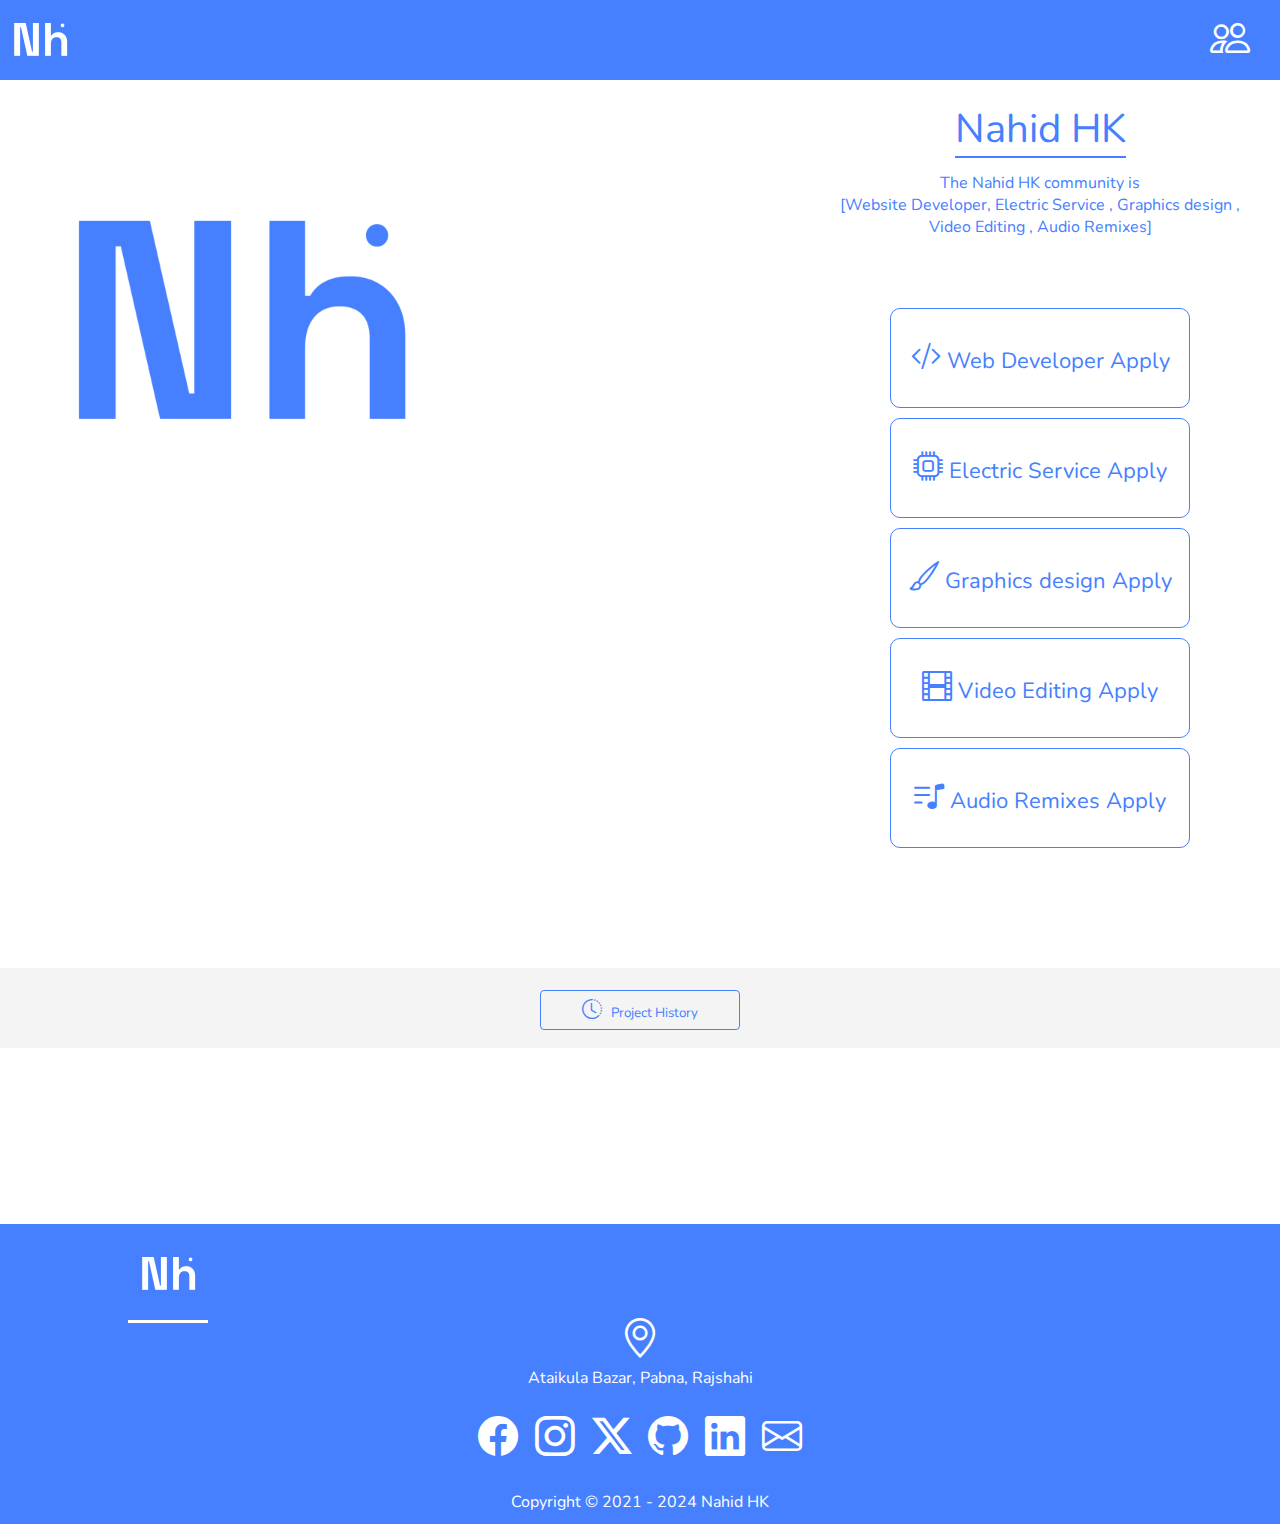
<file: index.html>
<!DOCTYPE html>
<html lang="en">

<head>
  <link
    rel="stylesheet"
    href="https://cdnjs.cloudflare.com/ajax/libs/animate.css/4.1.1/animate.min.css"
  />
  
  <link rel="shortcut icon" type="image/x-icon" href="img/logopro.png">
<meta name="theme-color" content="#4680ff" />

  <link rel="stylesheet" href="https://cdn.jsdelivr.net/npm/bootstrap-icons@1.11.2/font/bootstrap-icons.min.css">
  <link rel="preconnect" href="https://fonts.googleapis.com">
  <link rel="preconnect" href="https://fonts.gstatic.com" crossorigin>
  <link href="https://fonts.googleapis.com/css2?family=Nunito:wght@500&display=swap" rel="stylesheet">

  <meta charset="UTF-8">
  <meta http-equiv="X-UA-Compatible" content="IE=Edge">
  <meta name="viewport" content="width=device-width, initial-scale=1">

  <title>Nahid HK</title>

  <!-- HTML -->


  <!-- Custom Styles -->
  <link rel="stylesheet" href="random.css.css">
</head>

<body>
  <main class="animate__animated animate__zoomInRight" id="nav"></main>





  <section class="lofi">
    <div class="logopro d1 animate__flipInX animate__animated">

    </div>
    <div class="logopro d2 animate__animated animate__jello">
      <center>
        <br>
        <span class="title">Nahid HK</span>
        <blockquote>
          <p>The Nahid HK community is <br> [Website Developer, Electric Service , Graphics design , Video Editing , Audio Remixes]
          <p>
        </blockquote>
        <!--- open button -->
        <br><br>
        <!-- website Developer -->

        <button class="btn"> <i class="bi bi-code-slash"></i> Web Developer Apply </button>

        <!-- electric -->

        <button class="btn"><i class="bi bi-cpu"></i> Electric Service Apply </button>

        <!---Graphics design--->
        <button class="btn"><i class="bi bi-brush"></i> Graphics design Apply </button>

        <!---Video Editing---->
        <button class="btn"><i class="bi bi-film"></i> Video Editing Apply </button>
        <!---Audio Remixes--->

        <button class="btn"><i class="bi bi-music-note-list"></i> Audio Remixes Apply </button>

    </div>




    </center>
  </section>
  <br><br><br><br>
  <section class="his">
    <br>
    <center>
      <button onclick="hist()" class="hus"><i class="bi bi-clock-history"></i> &nbsp; Project History</button>
    </center>
  </section>
  <br><br><br><br>
  <br><br><br><br>



  
  <main class="animate__animated animate__flip" id="foter"></main>


  <!-- Project -->
  <script src="main.js"></script>
  <script src="nav.js"></script>
</body>

</html>
</file>
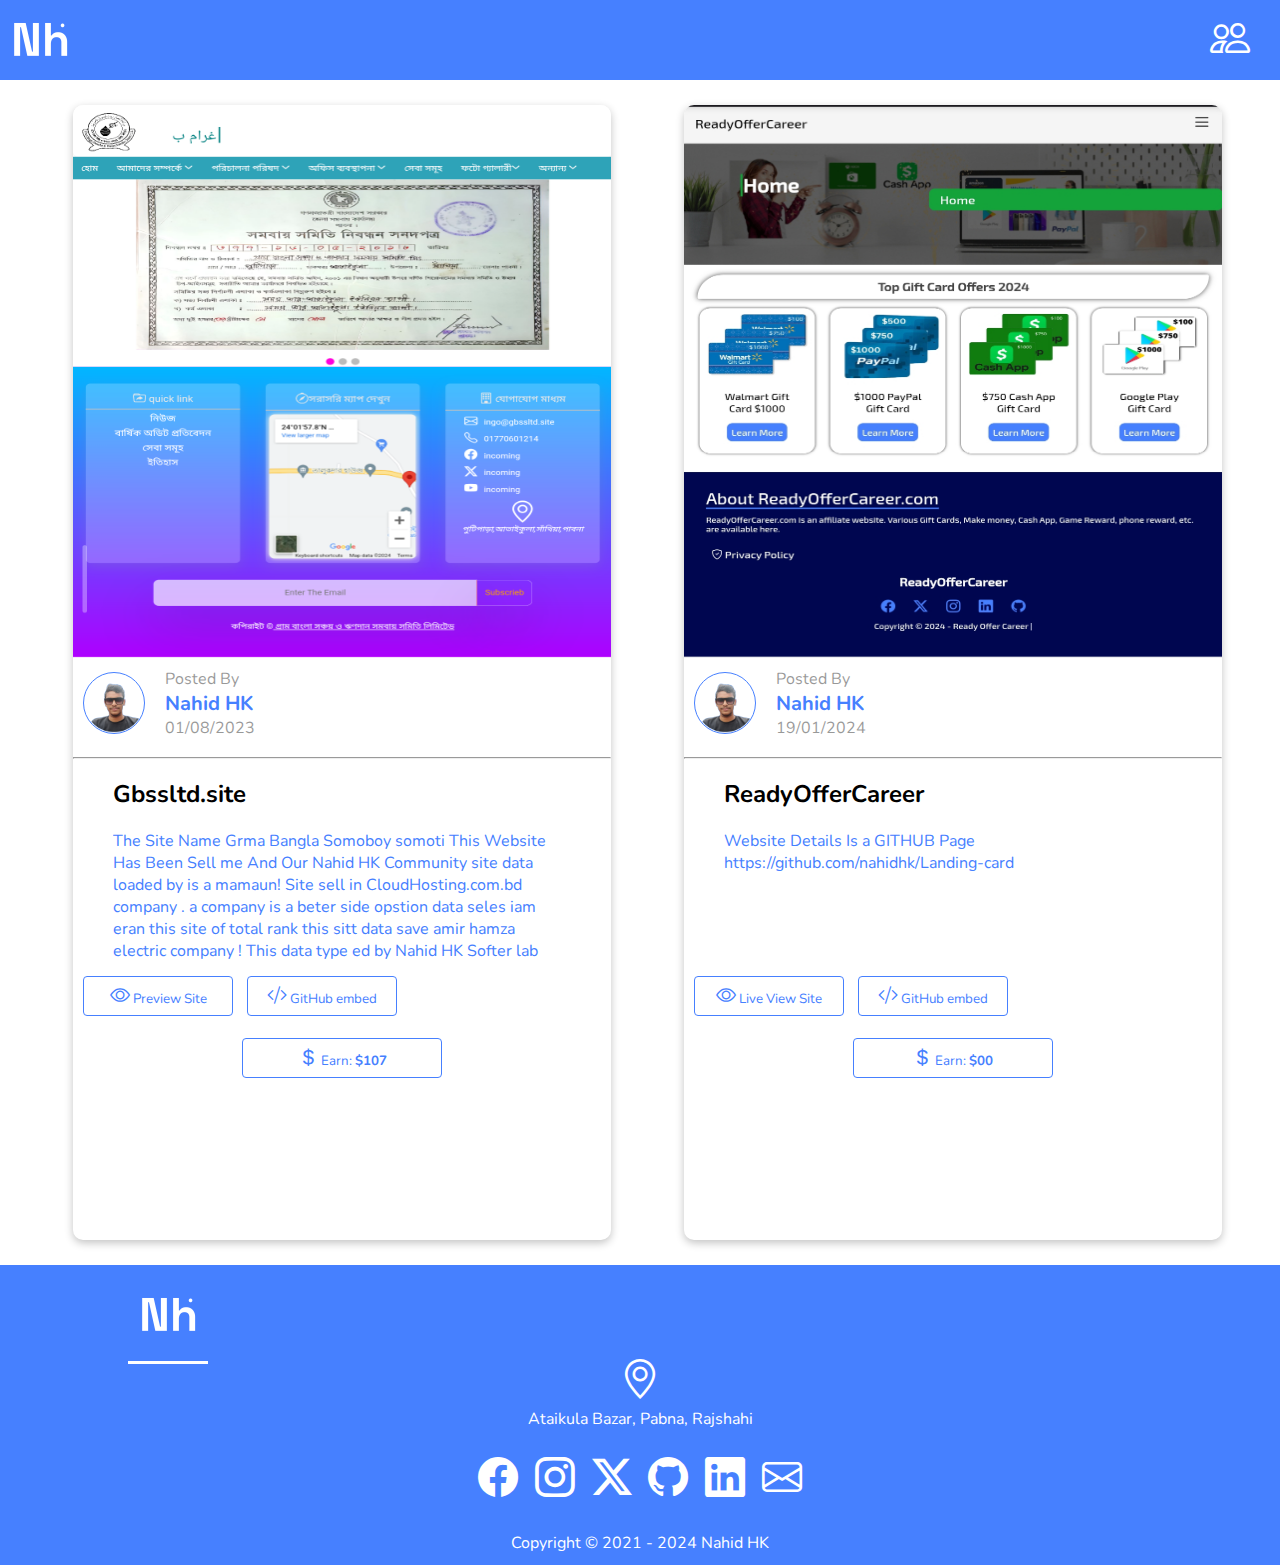
<file: history/index.html>
<!DOCTYPE html>
<html lang="en">

<head>
    <link
    rel="stylesheet"
    href="https://cdnjs.cloudflare.com/ajax/libs/animate.css/4.1.1/animate.min.css"
  />
  <link rel="shortcut icon" type="image/x-icon" href="img/logopro.png">

  <link rel="stylesheet" href="https://cdn.jsdelivr.net/npm/bootstrap-icons@1.11.2/font/bootstrap-icons.min.css">
  <link rel="preconnect" href="https://fonts.googleapis.com">
  <link rel="preconnect" href="https://fonts.gstatic.com" crossorigin>
  <link href="https://fonts.googleapis.com/css2?family=Nunito:wght@500&display=swap" rel="stylesheet">

  <meta charset="UTF-8">
  <meta http-equiv="X-UA-Compatible" content="IE=Edge">
  <meta name="viewport" content="width=device-width, initial-scale=1">

  <title>Nahid HK</title>

  <!-- HTML -->


  <!-- Custom Styles -->
  <link rel="stylesheet" href="/random.css.css">
</head>

<body>
  
  <main class="animate__animated animate__zoomInRight" id="nav"></main>
 

<!-- This Is A our blogs code ---->
<main class="row">
 
  
<section class="card">
 <div class="img-box">
   <img src="/project/gbssltd.png"/>
 </div>
 
 
  <div class="user-prof">
    <img srcset="/user/nahid.png" src="/user/nahid.png" alt="নাহিদ এইচকে">
    <div class="user-details">
      <span class="outt">Posted By</span><br>
      <Span style="font-size: 20px;color:#4680ff"><b>Nahid HK</b></span>
<br>
      <span class="outt">01/08/2023</span>
    </div>
  </div>
<hr>
<blockquote>
  <h2>Gbssltd.site</h2>
  <p class="datatype">The Site Name Grma Bangla Somoboy somoti This Website Has Been Sell me And Our
  <a href="https://nahidhk.info">Nahid HK</a>
  
  Community site data
  loaded by is a mamaun! Site sell in 
  <a href="#">CloudHosting.com.bd</a> 
  company . a company is a beter side opstion data seles iam  eran this site of total rank this sitt data save amir hamza electric company ! This data type ed by Nahid HK Softer lab</p>
  
  
  
  
  
</blockquote>

  
  
  <button class="hus ht">
   <i class="bi bi-eye"></i>
   Preview Site 
  </button>
  
    <button class="hus ht">
   <i class="bi bi-code-slash"></i>   
   GitHub embed 
  </button>
<br><br>
<center>
  <button class="hus">
<i class="bi bi-currency-dollar"></i>    Earn: <b>$107</b>
  </button>
</center>

</section>
  
  
  
  
  
<section class="card">
 <div class="img-box">
   <img src="/project/rfc.png"/>
 </div>
 
 
  <div class="user-prof">
    <img srcset="/user/nahid.png" src="/user/nahid.png" alt="নাহিদ এইচকে">
    <div class="user-details">
      <span class="outt">Posted By</span><br>
      <Span style="font-size: 20px;color:#4680ff"><b>Nahid HK</b></span>
<br>
      <span class="outt">19/01/2024</span>
    </div>
  </div>
<hr>
<blockquote>
  <h2>ReadyOfferCareer</h2>
  <p class="datatype"> Website Details Is a GITHUB Page <a href="https://github.com/nahidhk/Landing-card">https://github.com/nahidhk/Landing-card</a></p>
  
  
  
  
  
</blockquote>

  
  
  <button onclick="window.location.href='https://www.readyoffercareer.com/'" class="hus ht">
   <i class="bi bi-eye"></i>
   Live View Site 
  </button>
  
    <button onclick="window.location.href='https://github.com/nahidhk/Landing-card'" class="hus ht">
   <i class="bi bi-code-slash"></i>   
   GitHub embed 
  </button>
<br><br>
<center>
  <button class="hus">
<i class="bi bi-currency-dollar"></i>    Earn: <b>$00</b>
  </button>
</center>

</section>

  

</main>





  <main id="foter"></main>


  <!-- Project -->
  <script src="/main.js"></script>
  <script src="/nav.js"></script>  
</body>

</html>
</file>
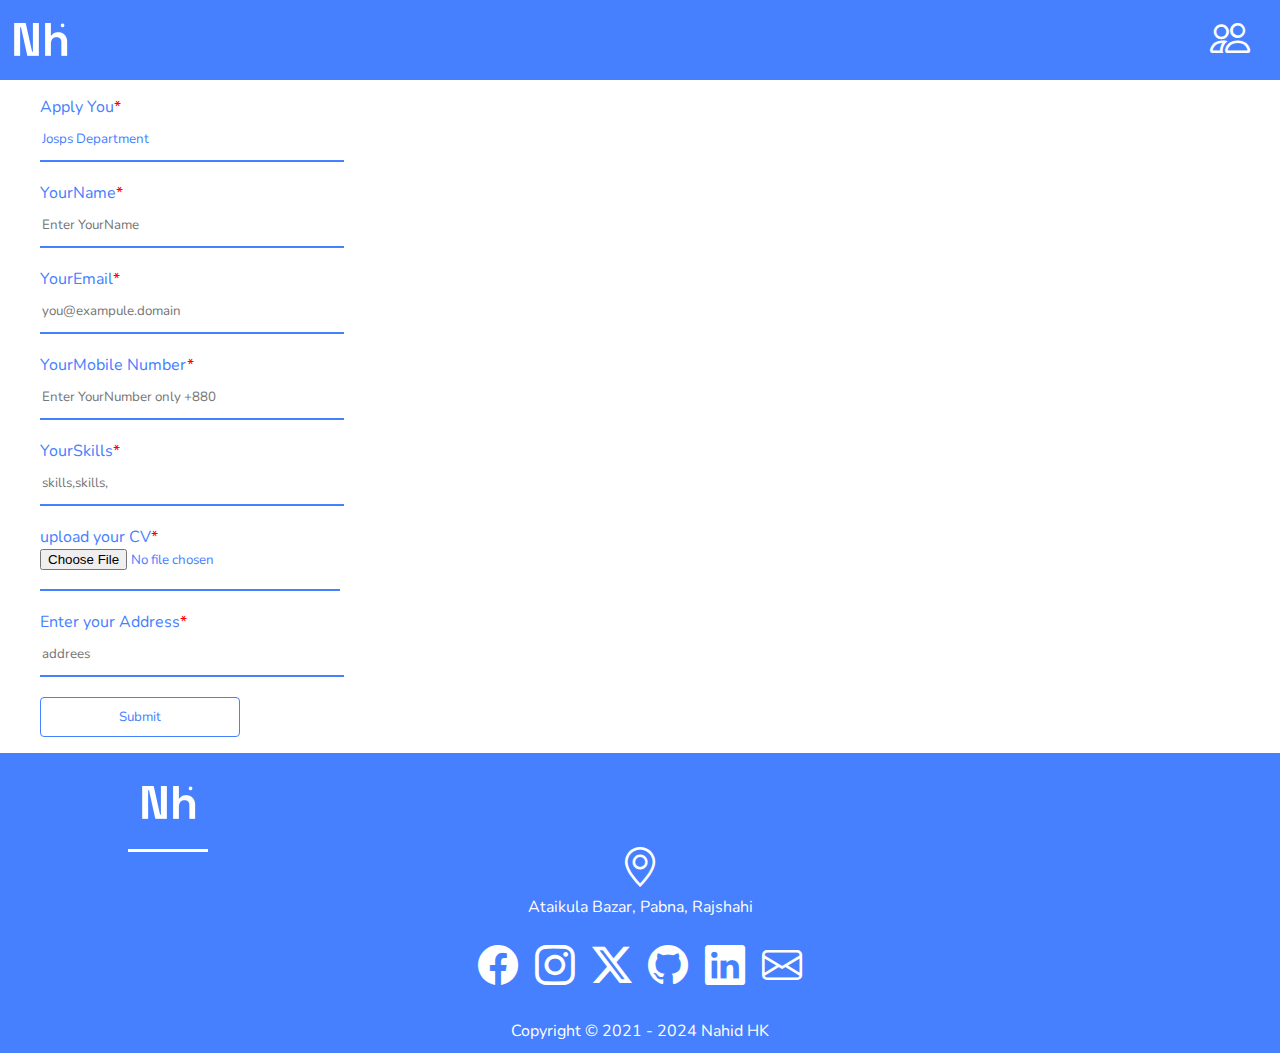
<file: ujobs/index.html>
<!DOCTYPE html>
<html lang="en">

<head>
  <link rel="shortcut icon" type="image/x-icon" href="/img/logopro.png">
    <link
    rel="stylesheet"
    href="https://cdnjs.cloudflare.com/ajax/libs/animate.css/4.1.1/animate.min.css"
  />
  
  <link rel="shortcut icon" type="image/x-icon" href="/img/logopro.png">
<meta name="theme-color" content="#4680ff" />

  <link rel="stylesheet" href="https://cdn.jsdelivr.net/npm/bootstrap-icons@1.11.2/font/bootstrap-icons.min.css">
  <link rel="preconnect" href="https://fonts.googleapis.com">
  <link rel="preconnect" href="https://fonts.gstatic.com" crossorigin>
  <link href="https://fonts.googleapis.com/css2?family=Nunito:wght@500&display=swap" rel="stylesheet">

  <meta charset="UTF-8">
  <meta http-equiv="X-UA-Compatible" content="IE=Edge">
  <meta name="viewport" content="width=device-width, initial-scale=1">

  <title>Nahid HK</title>

  <!-- HTML -->


  <!-- Custom Styles -->
  <link rel="stylesheet" href="/random.css.css">
</head>

<body>
    <main id="nav"></main>

  <section>
    
    <blockquote>

      <form action="https://formsubmit.co/nahidhk2007@gmail.com" method="POST">
        <label for="jobs">Apply You<n>*</n></label><br>
        <input type="text" name="apply" id="jobs" value="Josps Department" required />
        <br>
        <label for="name">YourName<n>*</n></label><br>
        <input placeholder="Enter YourName" type="text" name="name" id="name" value="" required />
        <br>
        <label for="email">YourEmail<n>*</n></label><br>
        <input placeholder="you@exampule.domain" type="email" name="email" id="email" value="" required />

        <br>
        <label for="number">YourMobile Number<n>*</n></label><br>
        <input placeholder="Enter YourNumber only +880" type="number" name="number" id="number" value="" required /><br>
        <label for="skill">YourSkills<n>*</n></label><br>
        <input placeholder="skills,skills," type="text" 
        name="skill"
        id="skill"
        value="" required /><br>
  <label for="cv">upload your CV<n>*</n></label><br>
  <input placeholder="Enter YourName" type="file" name="cv" id="cv" value="" required />
<br>
  <label for="addrees">Enter your Address<n>*</n></label><br>
  <input placeholder="addrees" type="text" 
  name="addrees"
  id="addrees"
  value="" required />
<br>

        <button class="hus" type="submit">Submit </button>


      </form>

    </blockquote>



  </section>





  <main id="foter"></main>

  <!-- Project -->
  <script src="/main.js"></script>
  <script src="/nav.js"></script>
  
</body>

</html>
</file>
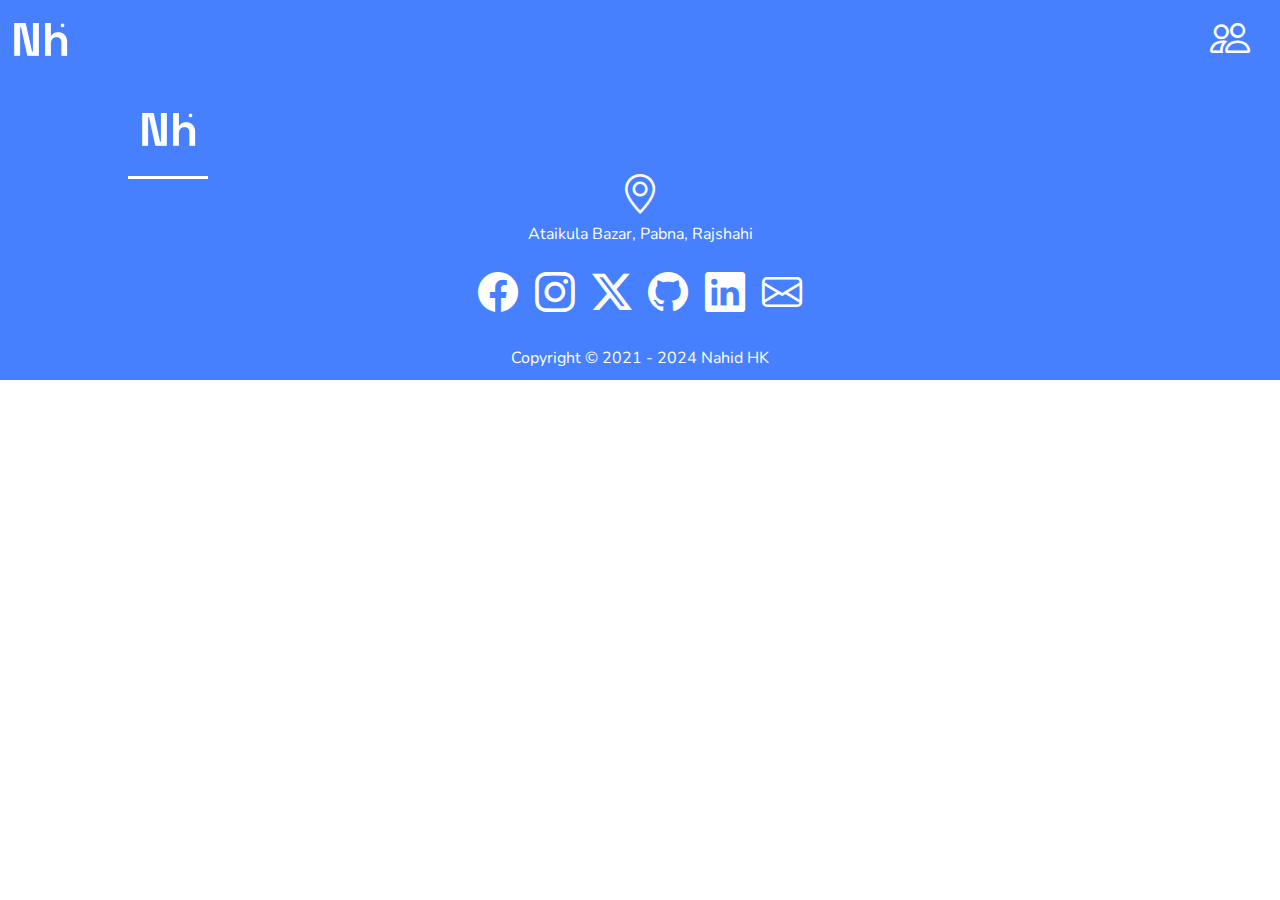
<file: ues.html>
<!DOCTYPE html>
<html lang="en">

<head>
  <link
    rel="stylesheet"
    href="https://cdnjs.cloudflare.com/ajax/libs/animate.css/4.1.1/animate.min.css"
  />
  
  <link rel="shortcut icon" type="image/x-icon" href="img/logopro.png">
<meta name="theme-color" content="#4680ff" />

  <link rel="stylesheet" href="https://cdn.jsdelivr.net/npm/bootstrap-icons@1.11.2/font/bootstrap-icons.min.css">
  <link rel="preconnect" href="https://fonts.googleapis.com">
  <link rel="preconnect" href="https://fonts.gstatic.com" crossorigin>
  <link href="https://fonts.googleapis.com/css2?family=Nunito:wght@500&display=swap" rel="stylesheet">

  <meta charset="UTF-8">
  <meta http-equiv="X-UA-Compatible" content="IE=Edge">
  <meta name="viewport" content="width=device-width, initial-scale=1">

  <title>Nahid HK</title>

  <!-- HTML -->


  <!-- Custom Styles -->
  <link rel="stylesheet" href="random.css.css">
</head>

<body>
  <main class="animate__animated animate__zoomInRight" id="nav"></main>







  <main class="animate__animated animate__flip" id="foter"></main>


  <!-- Project -->
  <script src="main.js"></script>
  <script src="nav.js"></script>
</body>

</html>
</file>
<file: random.css.css>
body {
  margin: 0;
  font-family: 'Nunito', sans-serif;
}

.nav7 {
  height: 80px;
  background-color: #4680ff;
}

.lofi {
  display: flex;
  justify-content: space-between;
}

.logopro {
  height: 480px;
  width: 480px;
}

.d1 {
  background-image: url("img/logopro.png");
  background-size: cover;

}

.d2 {
  background-color: #F5F5F500;

  height: 800px;
}

.title {
  font-size: 40px;
  color: #4680ff;
  border-bottom: 2px solid;
}

p {
  color: #4680ff;
}

.btn {
  margin-top: 10px;
  height: 100px;
  width: 300px;
  font-size: 22px;
  color: #4680ff;
  border: 1px solid #4680ff;
  border-radius: 10px;
  background-color: #F5F5F500;
  font-family: 'Nunito', sans-serif;
  transition: all 0.2s;
  cursor: pointer;
}

.btn:hover,
.hus:hover {
  background-color: #4680ff;
  color: #fff;
}

.btn i {
  font-size: 30px;
}

.his {
  height: 80px;
  width: 100%;
  background-color: #D3D3D340;
}

.hus {
  transition: all 0.2s;
  cursor: pointer;
  height: 40px;
  width: 200px;
  border-radius: 4px;
  border: 1px solid #4680ff;
  color: #4680ff;
  font-family: 'Nunito', sans-serif;
  background-color: #FFFFFF00;
}

.hus i {
  font-size: 20px;
}

.foter {
  color: #fff;
  height: 300px;
  background-color: #4680ff;
}

.ssi {
  position: relative;
  top: 10px;
  left: 10%;
}

.ssi {
  width: 80px;
  border-bottom: 3px solid #fff;
}

.bi-geo-alt {
  font-size: 40px;
  color: #FFFFFF;
}

.icon {
  height: 80px;
  width: 340px;
  display: flex;
  justify-content: space-around;
}

.icon i {
  font-size: 40px;
  transition: all 0.3s;
}

.icon i:hover {
  font-size: 45px;
  color: #00FFE1;
}

a {
  text-decoration: none;
  color: #4680ff;
}

.icon a {
  color: #fff;
}
.user-nav {
  height: 50px;
  width: 50px;
  position: absolute;
  right: 20px;
  top: 13px;
  color: #fff;
  font-size: 40px;
  cursor: pointer;
  
}
.vcc{
  display: none;
}

.bkt{
  position: absolute;
  z-index: 1000;
  box-shadow: 0 0 20px 0 black;
  right: 0;
  height: 200vh;
  width: 100%;
  background-color: #525252;
  display: none;
}

.user {
  z-index: 100;
  box-shadow: 0 0 3px 0 black;
  border-radius: 10px;
  height: 570px;
  width: 330px;
  background-color: #FFFFFF;
}

.uimg {
  height: 250px;
  border: 2px solid #4680ff;
  border-radius: 250px;
}

.rx {
  width: 320px;
}

.rx i {
  color: #4680ff;
}

.si {
  
  color: #4680ff;
  transition: all 0.5s;
}

.si:hover {
  background-color: #FF01B4;
  color: #fff;
  border-radius: 10px;

}

.ht{
  width: 150px;
  margin-left: 10px;
}


n{color: red}

label,input{
  font-family: 'Nunito', sans-serif;
  color: #4680ff;
}
input{
  margin-bottom: 20px;
  height: 40px;
  width: 300px;
  border-bottom: 2px solid #4680ff;
  outline: none;
  border-top: none;
  border-left: none;
  border-right: none;
  
}


.row{
  justify-content: space-evenly;
  display: flex;
}

.card{
box-shadow: rgba(0, 0, 0, 0.24) 0px 3px 8px;
  margin-bottom: 25px;
 margin-top: 25px;
margin-left: 15px;
  height: auto;
  padding-bottom: 30px;
  background-color: #FFFFFF;
  width: 42%;
  border-radius: 10px;
}
.img-box{
  height: 50%;
  width: 100%;
  border-top-left-radius: 10px;
  border-top-right-radius: 10px;
  
}
.img-box img{
  height: 100%;
  width: 100%;
    border-top-left-radius: 10px;
  border-top-right-radius: 10px;
  
}
.user-img{
  height: 70px;
  width: 100%;
  background-color: #FFFFFF;
  
}

.user-prof {
      display: flex;
      align-items: center;
      
      background-color: #FFFFFF;
      padding: 10px; /* Increased padding for better spacing */
    }

    .user-prof img {
      height: 60px;
      width: 60px;
      border-radius: 100px;
      margin-right: 20px; /* Adjusted margin for increased spacing */
      border: 1px solid #4680ff;
    }

    .user-details {
      text-align: left;
    }
    .outt{
      opacity: 0.4;
    }
    .datatype{
      height: 130px;
     
     overflow: auto;
    }
/* ===================
 css mobile
 =====================
*/

@media only screen and (max-width: 600px) {
  .row{
    display: block;
    justify-content: none;
  }
  .card{
     width: 92%;
 
  }
  .logopro {
    height: 400px;
    width: 100%;

  }

  .d2 {
    height: 800px;
  }

  .lofi {
    display: block;
    justify-content: none;
  }

  .ssi {
    position: relative;
    top: 10px;
    left: 10px;
  }

}
</file>
